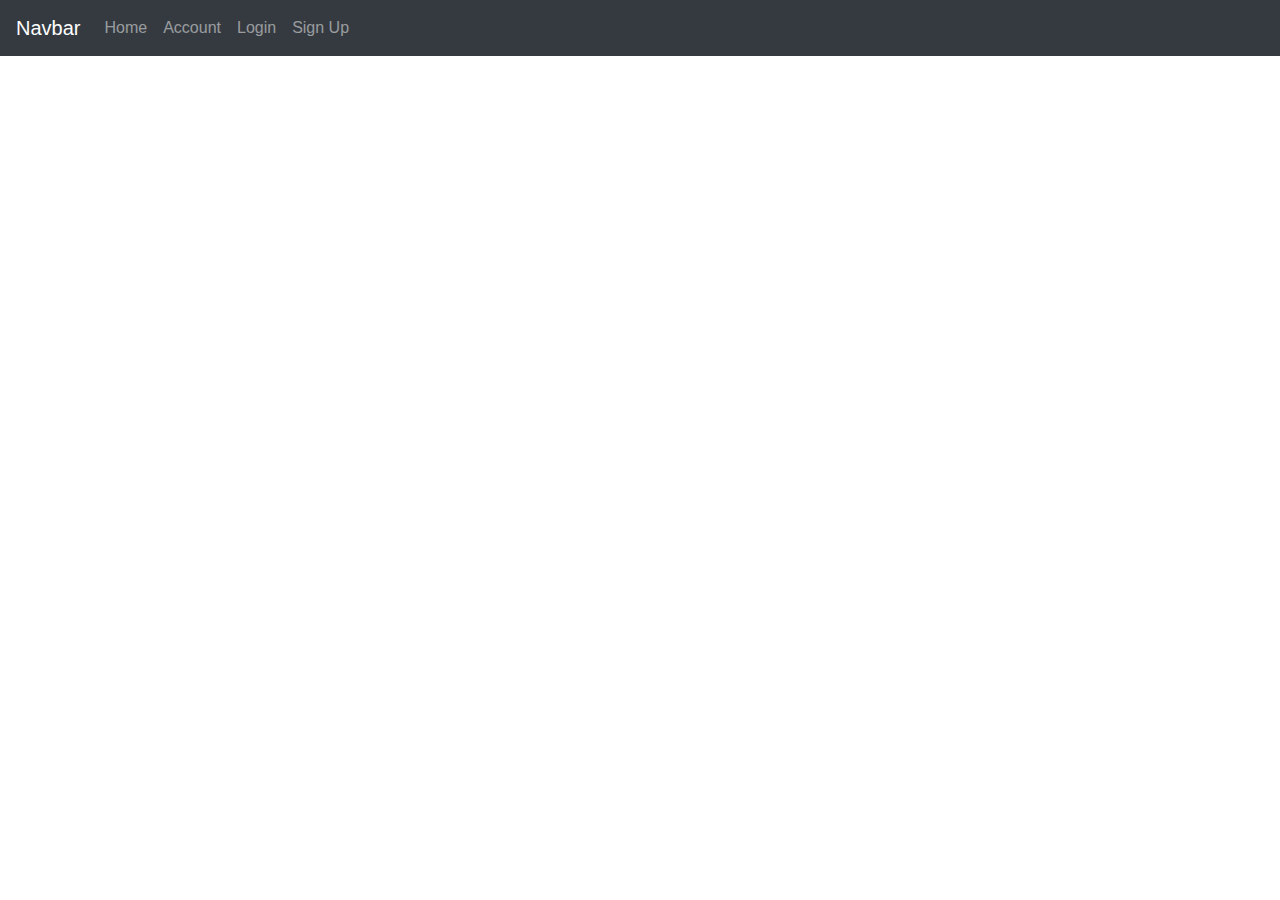
<file: aftorization/index.html>
<!doctype html>
<html lang="en">
    <head>
        <!-- Required meta tags -->
        <meta charset="utf-8" />
        <meta name="viewport" content="width=device-width, initial-scale=1, shrink-to-fit=no" />

        <title>Rest API Authentication Example</title>

        <!-- Bootstrap 4 CSS and custom CSS -->
<link rel="stylesheet" href="https://maxcdn.bootstrapcdn.com/bootstrap/4.0.0/css/bootstrap.min.css" integrity="sha384-Gn5384xqQ1aoWXA+058RXPxPg6fy4IWvTNh0E263XmFcJlSAwiGgFAW/dAiS6JXm" crossorigin="anonymous" />
<link rel="stylesheet" type="text/css" href="custom.css" />

    </head>
<body>

  <!-- navbar -->
  <nav class="navbar navbar-expand-md navbar-dark bg-dark fixed-top">
      <a class="navbar-brand" href="#">Navbar</a>
      <button class="navbar-toggler" type="button" data-toggle="collapse" data-target="#navbarNavAltMarkup" aria-controls="navbarNavAltMarkup" aria-expanded="false" aria-label="Toggle navigation">
          <span class="navbar-toggler-icon"></span>
      </button>
      <div class="collapse navbar-collapse" id="navbarNavAltMarkup">
          <div class="navbar-nav">
              <a class="nav-item nav-link" href="#" id='home'>Home</a>
              <a class="nav-item nav-link" href="#" id='update_account'>Account</a>
              <a class="nav-item nav-link" href="#" id='logout'>Logout</a>
              <a class="nav-item nav-link" href="#" id='login'>Login</a>
              <a class="nav-item nav-link" href="#" id='sign_up'>Sign Up</a>
          </div>
      </div>
  </nav>
  <!-- /navbar -->
  <!-- container -->
<main role="main" class="container starter-template">

    <div class="row">
        <div class="col">

            <!-- where prompt / messages will appear -->
            <div id="response"></div>

            <!-- where main content will appear -->
            <div id="content"></div>
        </div>
    </div>

</main>
<!-- /container -->

<!-- jQuery & Bootstrap 4 JavaScript libraries -->
<script src="https://code.jquery.com/jquery-3.2.1.min.js"></script>
<script src="https://cdnjs.cloudflare.com/ajax/libs/popper.js/1.12.9/umd/popper.min.js" integrity="sha384-ApNbgh9B+Y1QKtv3Rn7W3mgPxhU9K/ScQsAP7hUibX39j7fakFPskvXusvfa0b4Q" crossorigin="anonymous"></script>
<script src="https://maxcdn.bootstrapcdn.com/bootstrap/4.0.0/js/bootstrap.min.js" integrity="sha384-JZR6Spejh4U02d8jOt6vLEHfe/JQGiRRSQQxSfFWpi1MquVdAyjUar5+76PVCmYl" crossorigin="anonymous"></script>

<script>
// jQuery codes
$(document).ready(function(){
    // show sign up / registration form
    $(document).on('click', '#sign_up', function(){

        var html = `
            <h2>Sign Up</h2>
            <form id='sign_up_form'>
                <div class="form-group">
                    <label for="firstname">Firstname</label>
                    <input type="text" class="form-control" name="firstname" id="firstname" required />
                </div>

                <div class="form-group">
                    <label for="lastname">Lastname</label>
                    <input type="text" class="form-control" name="lastname" id="lastname" required />
                </div>

                <div class="form-group">
                    <label for="email">Email</label>
                    <input type="email" class="form-control" name="email" id="email" required />
                </div>

                <div class="form-group">
                    <label for="password">Password</label>
                    <input type="password" class="form-control" name="password" id="password" required />
                </div>

                <button type='submit' class='btn btn-primary'>Sign Up</button>
            </form>
            `;

        clearResponse();
        $('#content').html(html);
    });

    // trigger when registration form is submitted
$(document).on('submit', '#sign_up_form', function(){

    // get form data
    var sign_up_form=$(this);
    var form_data=JSON.stringify(sign_up_form.serializeObject());

    // submit form data to api
    $.ajax({
        url: "/api/api/autification/create_user.php",
        type : "POST",
        contentType : 'application/json',
        data : form_data,
        success : function(result) {
            // if response is a success, tell the user it was a successful sign up & empty the input boxes
            $('#response').html("<div class='alert alert-success'>Successful sign up. Please login.</div>");
            sign_up_form.find('input').val('');
        },
        error: function(xhr, resp, text){
            // on error, tell the user sign up failed
            $('#response').html("<div class='alert alert-danger'>Unable to sign up. Please contact admin.</div>");
        }
    });

    return false;
});

// show login form
$(document).on('click', '#login', function(){
showLoginPage();
});

// trigger when login form is submitted
$(document).on('submit', '#login_form', function(){

    // get form data
    var login_form=$(this);
    var form_data=JSON.stringify(login_form.serializeObject());

    // submit form data to api
$.ajax({
    url: "/api/api/autification/login.php",
    type : "POST",
    contentType : 'application/json',
    data : form_data,
    success : function(result){

        // store jwt to cookie
        setCookie("jwt", result.jwt, 1);

        // show home page & tell the user it was a successful login
        showHomePage();
        $('#response').html("<div class='alert alert-success'>Successful login.</div>");

    },
    error: function(xhr, resp, text){
    // on error, tell the user login has failed & empty the input boxes
    $('#response').html("<div class='alert alert-danger'>Login failed. Email or password is incorrect.</div>");
    login_form.find('input').val('');
}
});

    return false;
});

// trigger to show home page will be here

    // remove any prompt messages
function clearResponse(){
    $('#response').html('');
}

// show login page
function showLoginPage(){

    // remove jwt
    setCookie("jwt", "", 1);

    // login page html
    var html = `
        <h2>Login</h2>
        <form id='login_form'>
            <div class='form-group'>
                <label for='email'>Email address</label>
                <input type='email' class='form-control' id='email' name='email' placeholder='Enter email'>
            </div>

            <div class='form-group'>
                <label for='password'>Password</label>
                <input type='password' class='form-control' id='password' name='password' placeholder='Password'>
            </div>

            <button type='submit' class='btn btn-primary'>Login</button>
        </form>
        `;

    $('#content').html(html);
    clearResponse();
    showLoggedOutMenu();
}

// function to set cookie
function setCookie(cname, cvalue, exdays) {
    var d = new Date();
    d.setTime(d.getTime() + (exdays*24*60*60*1000));
    var expires = "expires="+ d.toUTCString();
    document.cookie = cname + "=" + cvalue + ";" + expires + ";path=/";
}

// if the user is logged out
function showLoggedOutMenu(){
    // show login and sign up from navbar & hide logout button
    $("#login, #sign_up").show();
    $("#logout").hide();
}

// showHomePage() function will be here

// function to make form values to json format
$.fn.serializeObject = function(){

    var o = {};
    var a = this.serializeArray();
    $.each(a, function() {
        if (o[this.name] !== undefined) {
            if (!o[this.name].push) {
                o[this.name] = [o[this.name]];
            }
            o[this.name].push(this.value || '');
        } else {
            o[this.name] = this.value || '';
        }
    });
    return o;
};
});
</script>

</body>
</html>
</file>
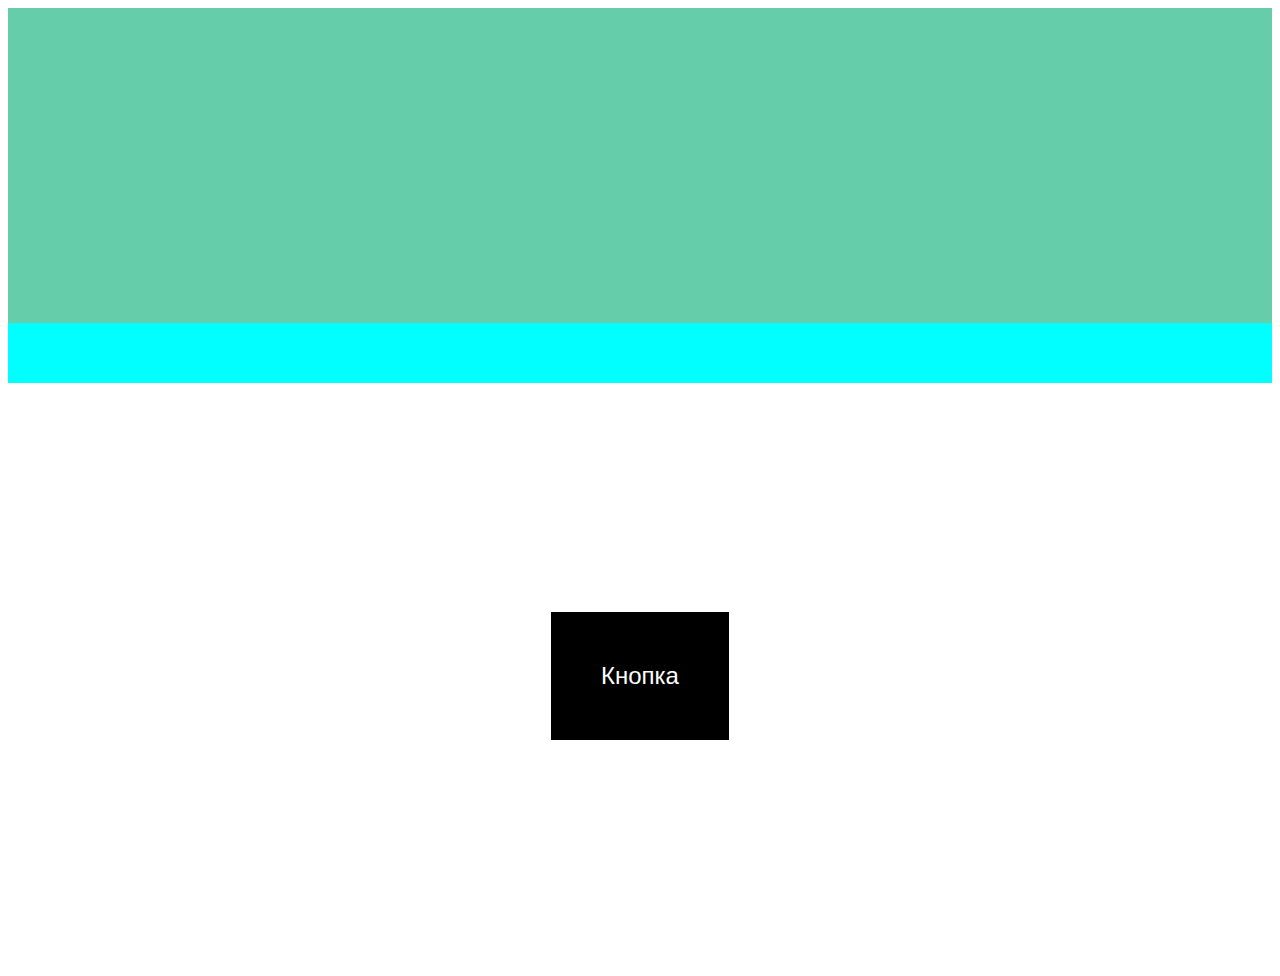
<file: сайт/index.html>
<!DOCTYPE html>

<html><head><meta http-equiv="Content-Type" content="text/html; charset=UTF-8">
    
    <title>fomenko.ev</title>

<link rel="stylesheet" href="./Assets/style.css">
<script type="text/javascript" src="./Assets/functions.js"></script>
</head>
<body>

<div id="moda" class="modal">
    <div class="mod">
        <div class="mod_container">    
            <h2>Никакого блять татам ПОНЯЛ</h2>
        </div>
    </div>
</div>

<div class="all">
    <div class="hed";>
        
    </div>
    <div class="navigation">
    
    </div>
    
    <div class="c">
        <div class="con">
            <span class="kn" onclick="showModal()">Кнопка</span>
        </div>
    </div>

</div>


</body></html>
</file>
<file: aftorization/custom.css>
body { padding-top: 5rem; }
.starter-template { padding: 3rem 1.5rem; }
#logout{ display:none; }
</file>
<file: сайт/Assets/style.css>
.all {
    width: 100%;
    min-height:200px;
    min-width: 150px;
    }



.hed {
    display: flex;
    justify-content: center;
    align-items: center; 
    background-repeat: no-repeat;
    background-size: 100%; /* Современные браузеры */
    height:315px; min-height:315px; width: 100%;
    background-color: #66CDAA;
}


.bordertxt {
    text-align: center;
    background-color: #000;
    padding: 10px;
    font-family: Arial, Helvetica, Verdana, sans-serif; 
    font-size: 150%; 
    color: #fff; 

}


.con {
    display: flex;
    justify-content: center;
    align-items: center; 
    height:65vh; width: 100%; 
}

.kn {
    text-align: center;
    background-color: #000;
    padding: 50px;
    font-family: Arial, Helvetica, Verdana, sans-serif; 
    font-size: 150%; 
    color: #fff; 
    cursor: pointer;
}


.mod {
    position: absolute;
    left: 50%;
    top: 50%;
    transform: translate(-50%, -50%);
}

.mod_container {
    background-color: #fff;
    width: 250px;
    height: 130px;
    text-align: center;
    padding: 50px 0% 0 0%;
}

 .modal { 
                
        border: 3px outset gray; 
        background: wheat;
               
        left: 50%;
        top: 50%;
        transform: translate(-50%, -50%);
                font-size: 14px; 
                z-index:2; 
                display: none;  
                position: fixed; 
                padding: 15px;
                border: 1px solid #383838;
        }
        #shadow { 
                position: fixed;
                width:100%;
                height:100%;
                z-index:1; 
                background-color: rgba(0,0,0,0.7);
                left:0;
                top:0;
                }

.navigation {
     display: flex;
    justify-content: center;
    align-items: center;
    background-size: 100%; /* Современные браузеры */
    height:10h; min-height:60px; width: 100%;
    background-color: #01ffff;
    
}
</file>
